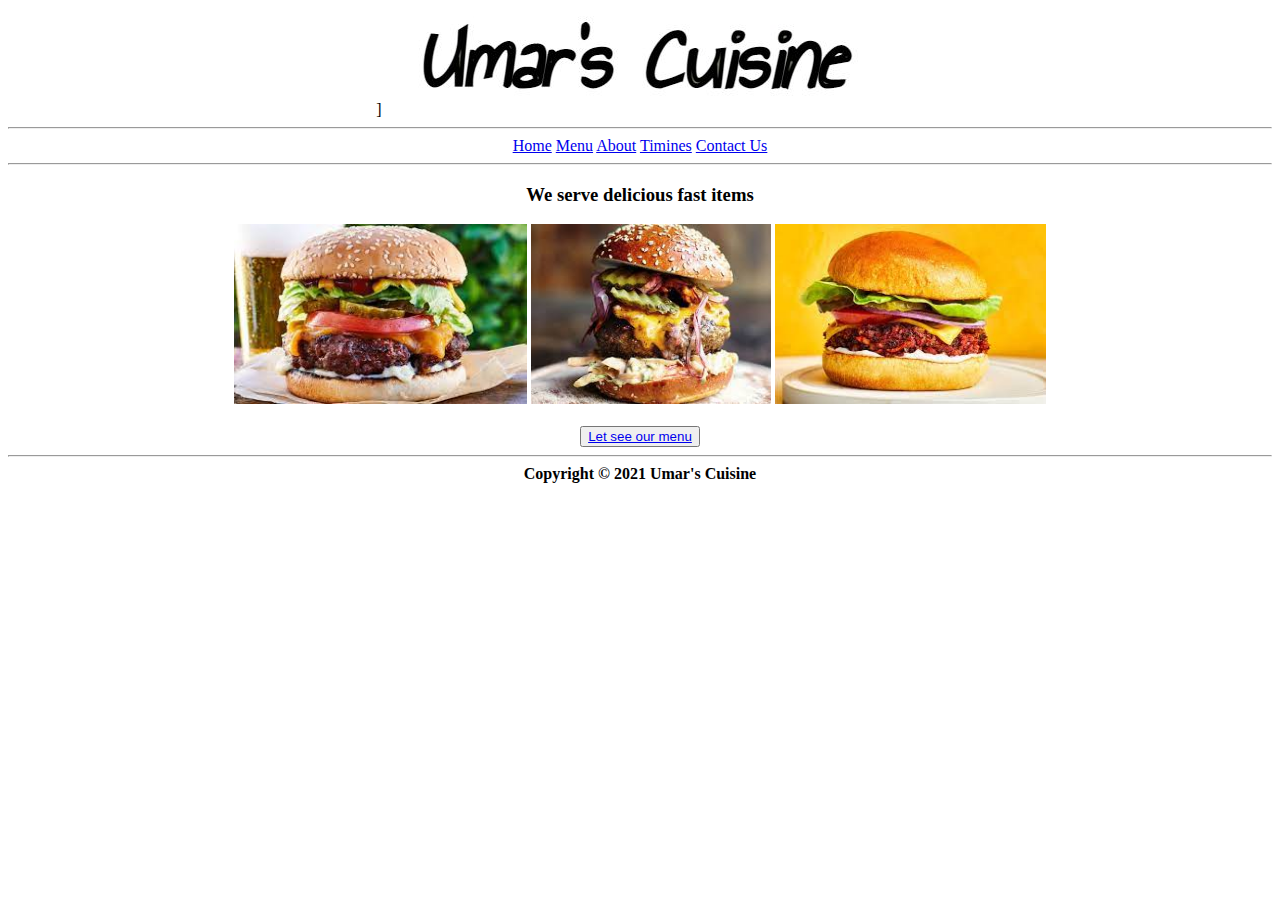
<file: index.html>
<!DOCTYPE html>
<html lang="en">
<head>
    <meta charset="UTF-8">
    <meta name="viewport" content="width=device-width, initial-scale=1.0">
    <title>Our Menu</title>
    <link rel="preconnect" href="https://fonts.googleapis.com">

</head>
<body>
    <center>]
<img src="/image/IMG-20230805-WA0176.jpg" alt=""><hr>

    <a href="index.html">Home</a>
    <a href="menu.html">Menu</a>
    <a href="About.html">About</a>
    <a href="Timines.html">Timines</a>
    <a href="ContactUs.html">Contact Us</a>
       <hr><h3>We serve delicious fast items</h3>     


       <img src="/image/WhatsApp Image 2023-08-07 at 2.47.02 PM.jpeg" alt="" style="height: 180px;">
       <img src="/image/WhatsApp Image 2023-08-07 at 2.46.59 PM.jpeg" alt="" style="height: 180px;">
       <img src="/image/WhatsApp Image 2023-08-07 at 2.46.59 PM (1).jpeg" alt=" " style="height: 180px;">
   <br><br>
<button> <a href="menu.html" >Let see our menu </a></button>

<hr> <b> Copyright  &copy;   2021 Umar's Cuisine</b>



</center>
</body>
</html>
</file>
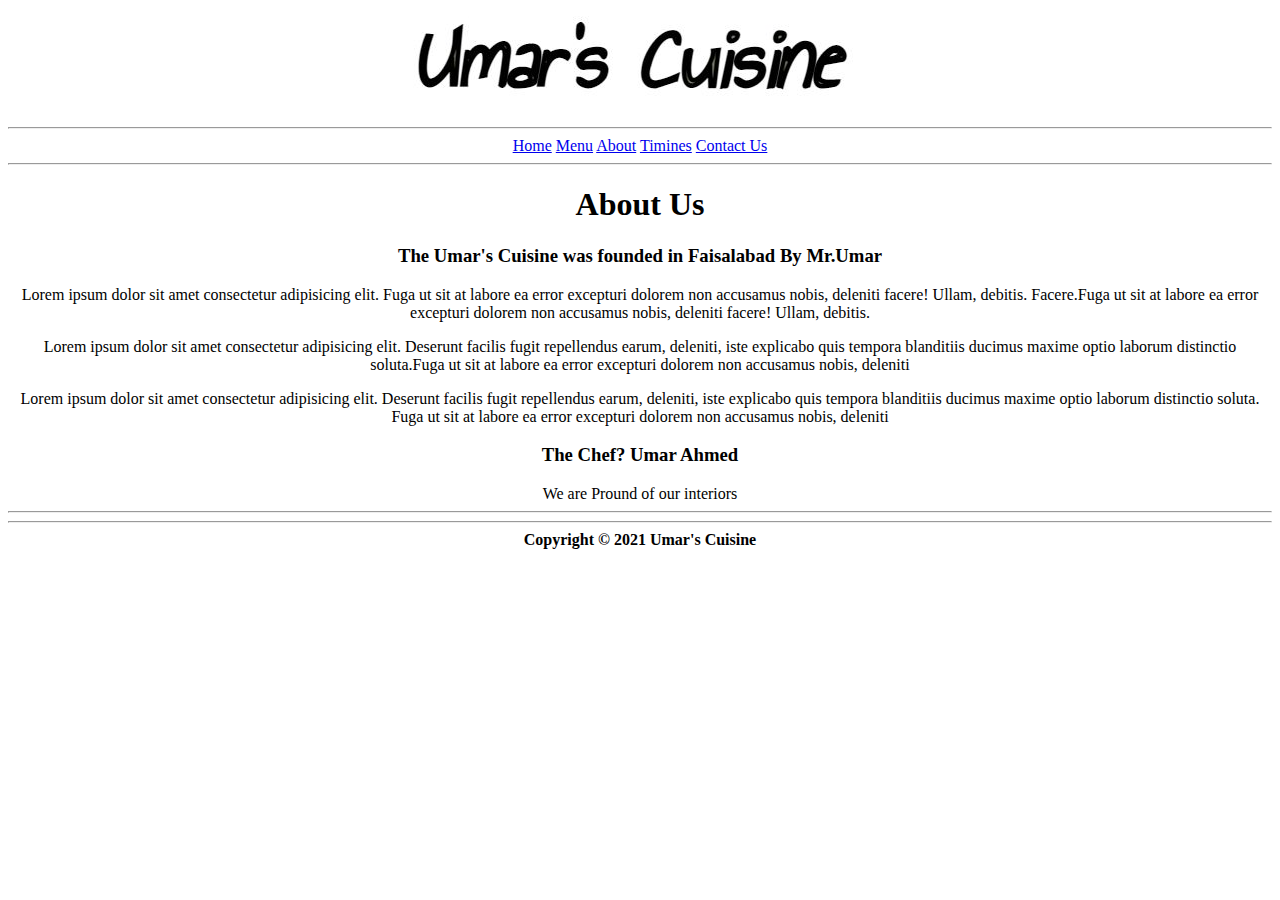
<file: About.html>
<!DOCTYPE html>
<html lang="en">
<head>
    <meta charset="UTF-8">
    <meta name="viewport" content="width=device-width, initial-scale=1.0">
    <title>Document</title>
    
</head>
<body>
    
    <center>

        <img src="/image/IMG-20230805-WA0176.jpg" alt="">
        <hr>


    <a href="index.html">Home</a>
    <a href="menu.html">Menu</a>
    <a href="About.html">About</a>  
    <a href="Timines.html">Timines</a>
    <a href="ContactUs.html">Contact Us</a>
        
    <hr>
     

<h1> About Us </h1>
<h3>The Umar's Cuisine was founded in Faisalabad By Mr.Umar </h3>


<p>Lorem ipsum dolor sit amet consectetur adipisicing elit. Fuga ut sit at labore ea error excepturi dolorem non accusamus nobis, deleniti facere! Ullam, debitis. Facere.Fuga ut sit at labore ea error excepturi dolorem non accusamus nobis, deleniti facere! Ullam, debitis.</p>
<p>Lorem ipsum dolor sit amet consectetur adipisicing elit. Deserunt facilis fugit repellendus earum, deleniti, iste explicabo quis tempora blanditiis ducimus maxime optio laborum distinctio soluta.Fuga ut sit at labore ea error excepturi dolorem non accusamus nobis, deleniti </p>
<p>Lorem ipsum dolor sit amet consectetur adipisicing elit. Deserunt facilis fugit repellendus earum, deleniti, iste explicabo quis tempora blanditiis ducimus maxime optio laborum distinctio soluta. Fuga ut sit at labore ea error excepturi dolorem non accusamus nobis, deleniti </p>


<h3> The Chef? Umar Ahmed </h3>
We are Pround of our interiors
<hr>

<hr> <b> Copyright  &copy;    2021 Umar's Cuisine</b>

</center>
</body>
</html>
</file>
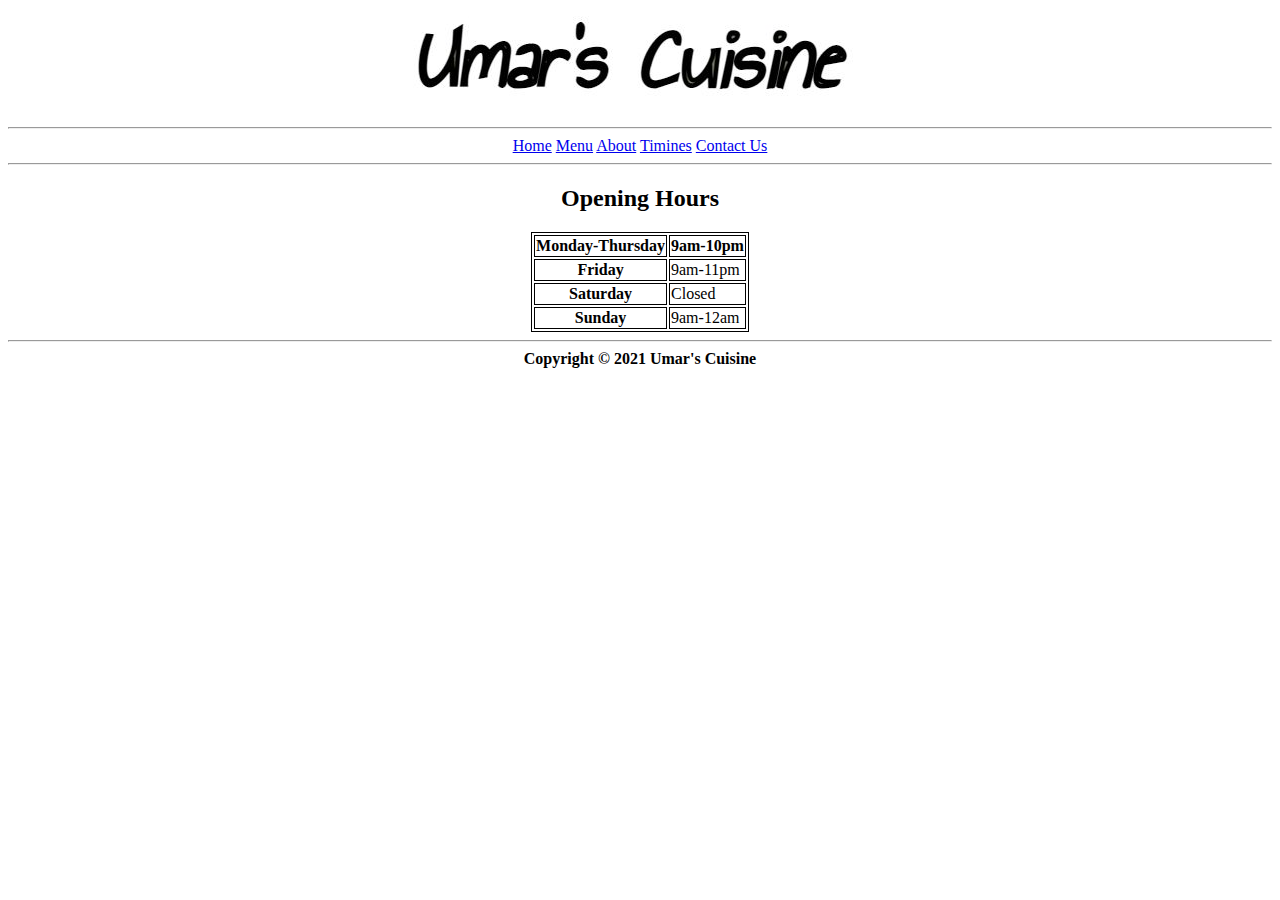
<file: Timines.html>
<!DOCTYPE html>
<html lang="en">
<head>
    <meta charset="UTF-8">
    <meta name="viewport" content="width=device-width, initial-scale=1.0">
    <title>Timines</title>
  
</head>
<body>
<style>

    
table, th, td {
  border: 1px solid black;}

</style>    
<center>

    
<img src="/image/IMG-20230805-WA0176.jpg" alt="">
<hr>


    <a href="index.html">Home</a>
    <a href="menu.html">Menu</a>
    <a href="About.html">About</a>
    <a href="Timines.html">Timines</a>
    <a href="ContactUs.html">Contact Us</a>
     <hr><h2> Opening Hours </h2>

<table >

    <tr> 
        <th>           Monday-Thursday       </th>
        <th>9am-10pm</th>
 
        
<tr> 
    <th> Friday </th>
    <td>9am-11pm</td>

    
<tr> 
    <th> Saturday </td>
    <td>Closed</td>
    
    
<tr> 
    <th>Sunday</th>
    <td>9am-12am</td>
    


</tr>



</table>

<hr> <b> Copyright  &copy;   2021 Umar's Cuisine</b>

</center>
    </body>
</html>
</file>
